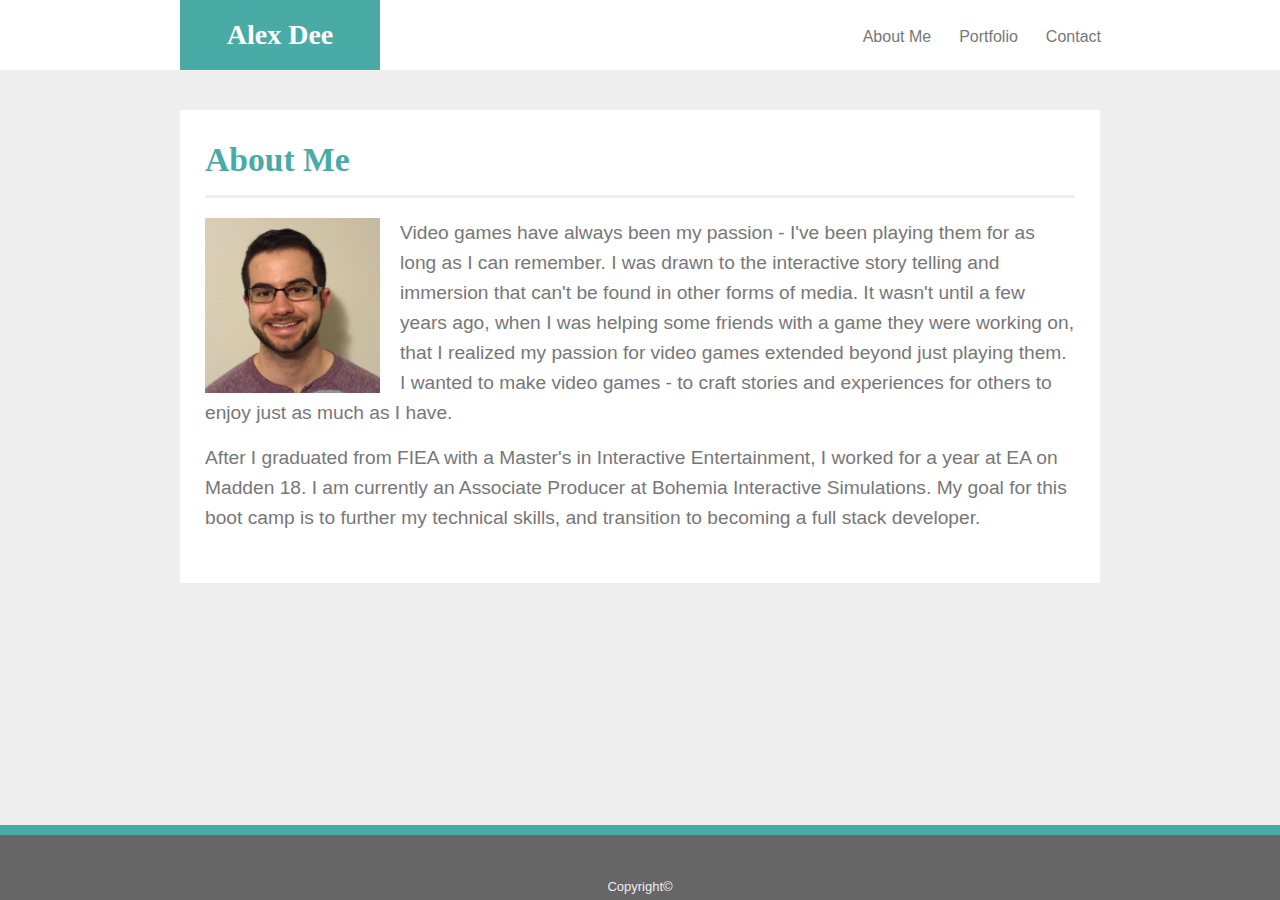
<file: index.html>
<!doctype HTML>
<html lang="en-us">
<head>
    <meta charset="UTF-8">
    <title>About Me</title>
    <link rel="stylesheet" type="text/css" href="assets/css/reset.css">
    <link rel="stylesheet" type="text/css" href="assets/css/style.css">
</head>

<body>

    <header>
        <!-- Wrapper for the header content -->
        <div class="headingWrapper">
            <!-- Name heading on each page -->
            <h1 class="nameHeading">Alex Dee</h1>
            <!-- Nav bar -->
            <ul>
                <li><a href="contact.html">Contact</a></li>
                <li><a href="portfolio.html">Portfolio</a></li>
                <li><a href="index.html">About Me</a></li>
            </ul>
        </div>
    </header>

    <!-- Wrapper for the main content -->
    <div class="contentWrapper">
        <!-- Content -->
        <div class="mainContent">

            <section>
                <!-- Page title for each page -->
                <h1 class="pageTitle">About Me</h1>
            </section>
            
            <section id="aboutmeParagraph">
                
                <img src="assets/images/profile_pic.jpg" alt="profile picture">

                <p>
                    Video games have always been my passion - I've been playing them for as long as I can remember. 
                    I was drawn to the interactive story telling and immersion that can't be found in other forms of media. 
                    It wasn't until a few years ago, when I was helping some friends with a game they were working on, that I realized my passion for video games extended beyond just playing them. 
                    I wanted to make video games - to craft stories and experiences for others to enjoy just as much as I have.
                </p>

                <p>
                    After I graduated from FIEA with a Master's in Interactive Entertainment, I worked for a year at EA on Madden 18. I am currently an Associate Producer at Bohemia Interactive Simulations.
                    My goal for this boot camp is to further my technical skills, and transition to becoming a full stack developer.
                </p>

            </section>

        </div>

    </div>

    <footer>
        <p>Copyright&copy</p>
    </footer>

</body>

</html>
</file>
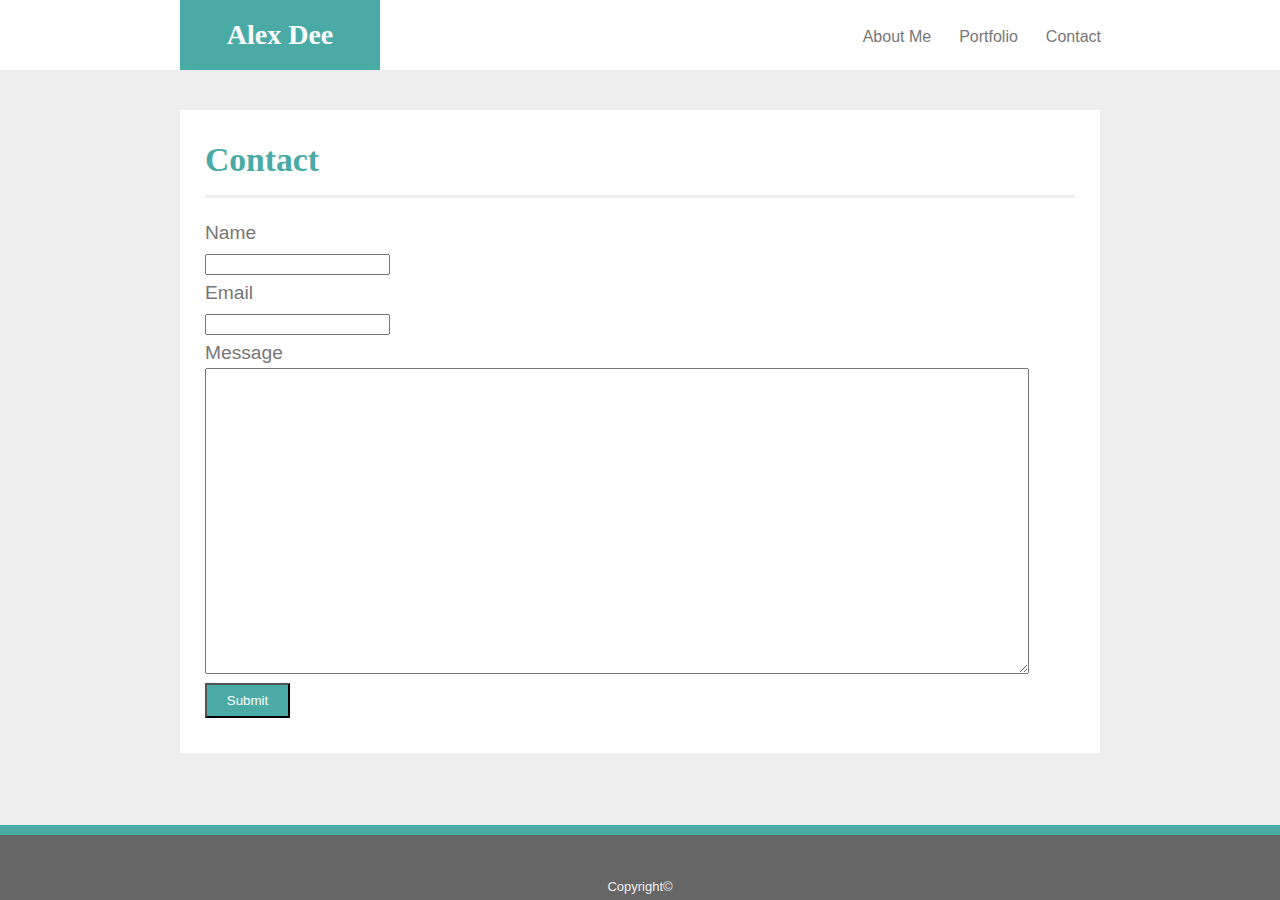
<file: contact.html>
<!doctype HTML>
<html lang="en-us">
<head>
    <meta charset="UTF-8">
    <title>Contact</title>
    <link rel="stylesheet" type="text/css" href="assets/css/reset.css">
    <link rel="stylesheet" type="text/css" href="assets/css/style.css">
</head>

<body>
    
    <header>
        <!-- Wrapper for the header content -->
        <div class="headingWrapper">
            <!-- Name heading on each page -->
            <h1 class="nameHeading">Alex Dee</h1>
            <!-- Nav bar -->
            <ul>
                <li><a href="contact.html">Contact</a></li>
                <li><a href="portfolio.html">Portfolio</a></li>
                <li><a href="index.html">About Me</a></li>
            </ul>
        </div>
    </header>

    <!-- Wrapper for the main content -->
    <div class="contentWrapper">
        <!-- Content -->
        <div class="mainContent">
            <section>
                <!-- Page title for each page -->
                <h1 class="pageTitle">Contact</h1>
            </section>
            
            <section>
                <form>
                    Name
                    <br>
                    <input type="text" name="name">
                    <br>
                    Email
                    <br>
                    <input type="text" name="email">
                    <br>
                    Message
                    <br>
                    <textarea name="message" rows="20" cols="100"></textarea>
                    <br>
                    <input type="submit" name="submit">
                </form>
            </section>

        </div>

    </div>

    <footer>
        <p>Copyright&copy</p>
    </footer>

</body>

</html>
</file>
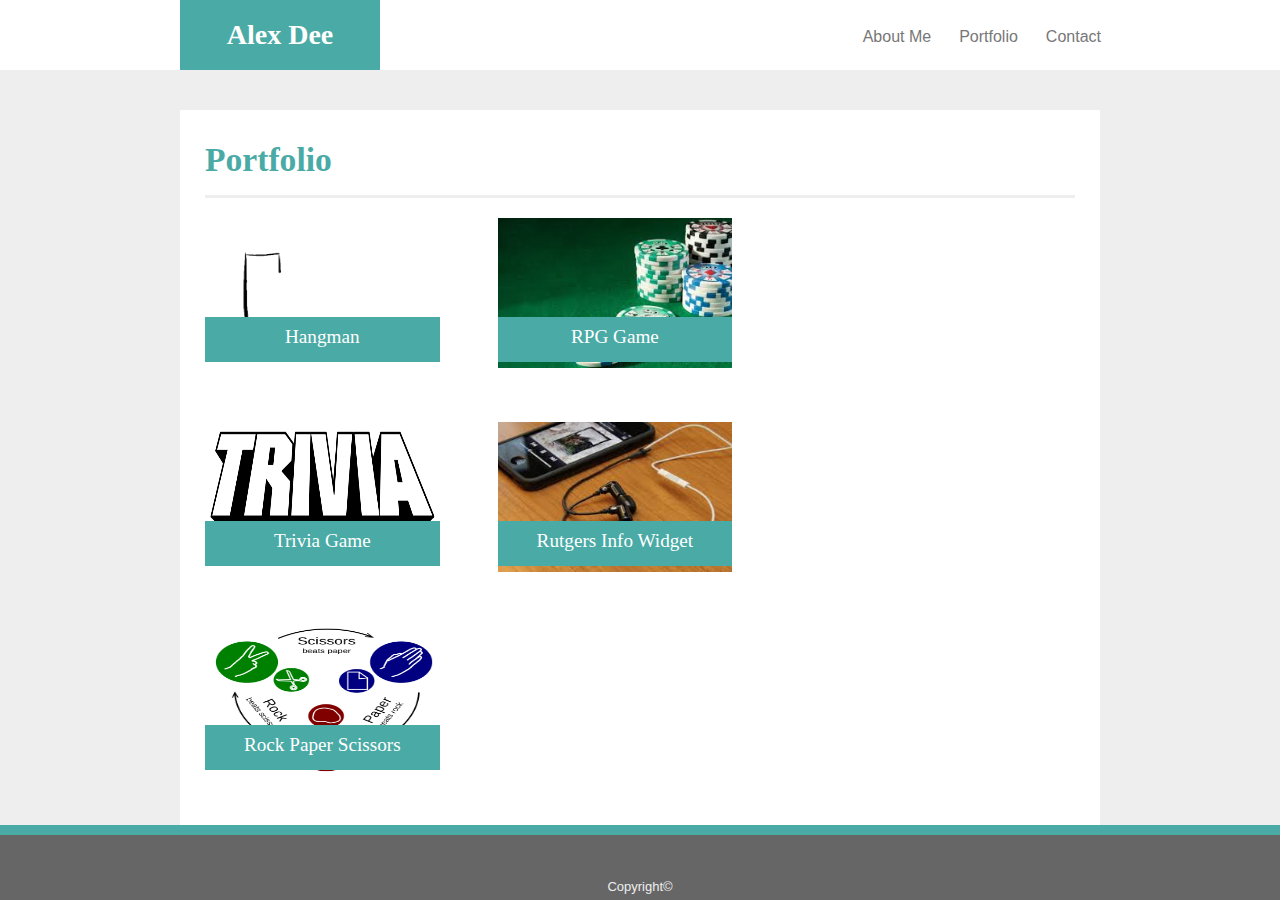
<file: portfolio.html>
<!doctype HTML>
<html lang="en-us">
<head>
    <meta charset="UTF-8">
    <title>Portfolio</title>
    <link rel="stylesheet" type="text/css" href="assets/css/reset.css">
    <link rel="stylesheet" type="text/css" href="assets/css/style.css">
</head>

<body>
    <header>
        <!-- Wrapper for the header content -->
        <div class="headingWrapper">
            <!-- Name heading on each page -->
            <h1 class="nameHeading">Alex Dee</h1>
            <!-- Nav bar -->
            <ul>
                <li><a href="contact.html">Contact</a></li>
                <li><a href="portfolio.html">Portfolio</a></li>
                <li><a href="index.html">About Me</a></li>
            </ul>
        </div>
    </header>

    <!-- Wrapper for the main content -->
    <div class="contentWrapper">
        <!-- Content -->
        <div class="mainContent">
            <section>
                <!-- Page title for each page -->
                <h1 class="pageTitle">Portfolio</h1>
            </section>
            
            <section>             
                <table>
                        <tr>

                            <td>
                                <img src="assets/images/hangman.png" alt="Hangman">
                                <h3>Hangman</h3>
                            </td>

                            <td>
                                <img src="assets/images/rpg_game.jpg" alt="RPG Game">
                                <h3>RPG Game</h3>
                            </td>

                            <td>
                                
                            </td>

                        </tr>

                        <tr>

                            <td>
                                <img src="assets/images/trivia_game.png" alt="Trivia Game">
                                <h3>Trivia Game</h3>
                            </td>

                            <td>
                                <img src="assets/images/rutgers_info_widget.jpg" alt="Rutgers Info Widget">
                                <h3>Rutgers Info Widget</h3>
                            </td>

                            <td>
                                
                            </td>

                        </tr>

                        <tr>

                            <td>
                                <img src="assets/images/rock_paper_scissors.png" alt="Rock Paper Scissors">
                                <h3>Rock Paper Scissors</h3>
                            </td>

                            <td>
                                
                            </td>

                            <td>
                                
                            </td>
                            
                        </tr>
                </table> 
            </section>

        </div>
    </div>

    <footer>
        <p>Copyright&copy</p>
    </footer>

</body>

</html>
</file>
<file: assets/css/style.css>
*{
    box-sizing: border-box;
}

.headingWrapper{
    width: 960px;
    padding: 0px 5px 0px 20px;
    margin: 0 auto;
}

.contentWrapper{
    width: 960px;
    padding: 40px 20px 20px 20px;
    margin: 0px auto;
}

h1.nameHeading{
    background: #4aaaa5;
    color: #ffffff;
    width: 200px;
    height: 70px;
    float: left;
    text-align: center;
    line-height: 70px;
    font-size: 1.75em;
    font-weight: bold;
}

h1.pageTitle{
    font-size: 1.75em;
    font-weight: bold;
    padding-bottom: 20px;
    border-bottom: #eee solid;
    margin-bottom: 20px;
}

ul{
    list-style-type: none;
    margin: 0px;
    padding-top: 15px;
    overflow: hidden;
}

li{
    float: right;
}

li a{
    display: inline-block;
    text-align: center;
    padding: 14px;
    text-decoration: none;
}

h1,
h2,
h3,
h4,
h5{
    color: #4aaaa5;
    font-family: 'Georgia', Times, Times New Roman, serif;
}

td{
    width: 320px;
    height: 150px;
}

td img{
    width: 80%;
    height: 100%;
    padding: 0px;
    margin: 0px;
    position: relative;
    z-index: 1;
}

h3{
    background-color: #4aaaa5;
    color: #ffffff;
    height: 45px;
    width: 80%;
    padding-top: 5px;
    text-align: center;
    position: relative;
    top: -60px;
    z-index: 2;
}

a,
p,
li,
form{
    color: #777777;
    font-family: 'Arial', 'Helvetica Neue', Helvetica, sans-serif;
}

header{
    background: #ffffff;
    border: #cccccc;
    height: 70px;
}

footer{
    background: #666666;
    border-top: 10px solid #4aaaa5;
    height: 75px;
    width: 100%;
    position: fixed;
    bottom: 0px;
}

footer p{
    text-align: center;
    padding-top: 45px;
    color: #eee;
    font-size: small;
}

body{
    background: #eee;
}

.mainContent{
    background: #ffffff;
    border: #dddddd;
    padding: 35px 25px 35px 25px;
    font-size: larger;
    line-height: 30px;
}

#aboutmeParagraph p{
    padding-bottom: 15px;
}

#aboutmeParagraph img{
    height: 175px;
    width: 175px;
    float: left;
    margin-right: 20px;
}

input[type=submit]{
    background: #4aaaa5;
    color: #ffffff;
    height: 35px;
    width: 85px;
}
</file>
